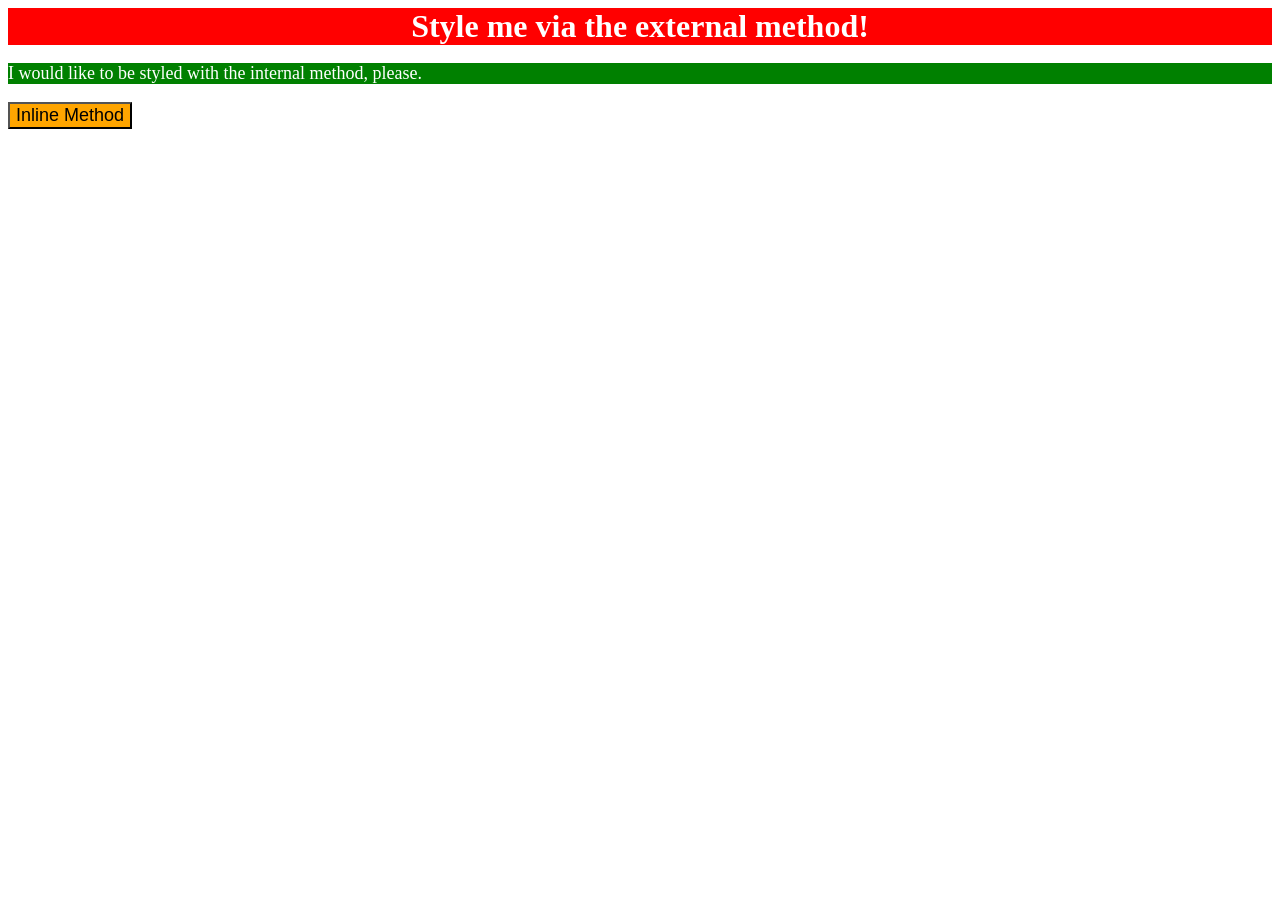
<file: foundations/intro-to-css/01-css-methods/index.html>
<!DOCTYPE html>
<html lang="en">
  <head>
    <meta charset="UTF-8">
    <meta http-equiv="X-UA-Compatible" content="IE=edge">
    <meta name="viewport" content="width=device-width, initial-scale=1.0">
    <link rel="stylesheet" href="styles.css">
    <title>Methods for Adding CSS</title>
    <style>
      p
      {
        background-color: green;
        color: white;
        font-size: 18px;
      }
    </style>
  </head>
  <body>
    <div>Style me via the external method!</div>
    <p>I would like to be styled with the internal method, please.</p>
    <button style="
    background-color: orange;
    font-size: 18px;
    ">Inline Method</button>
  </body>
</html>
</file>
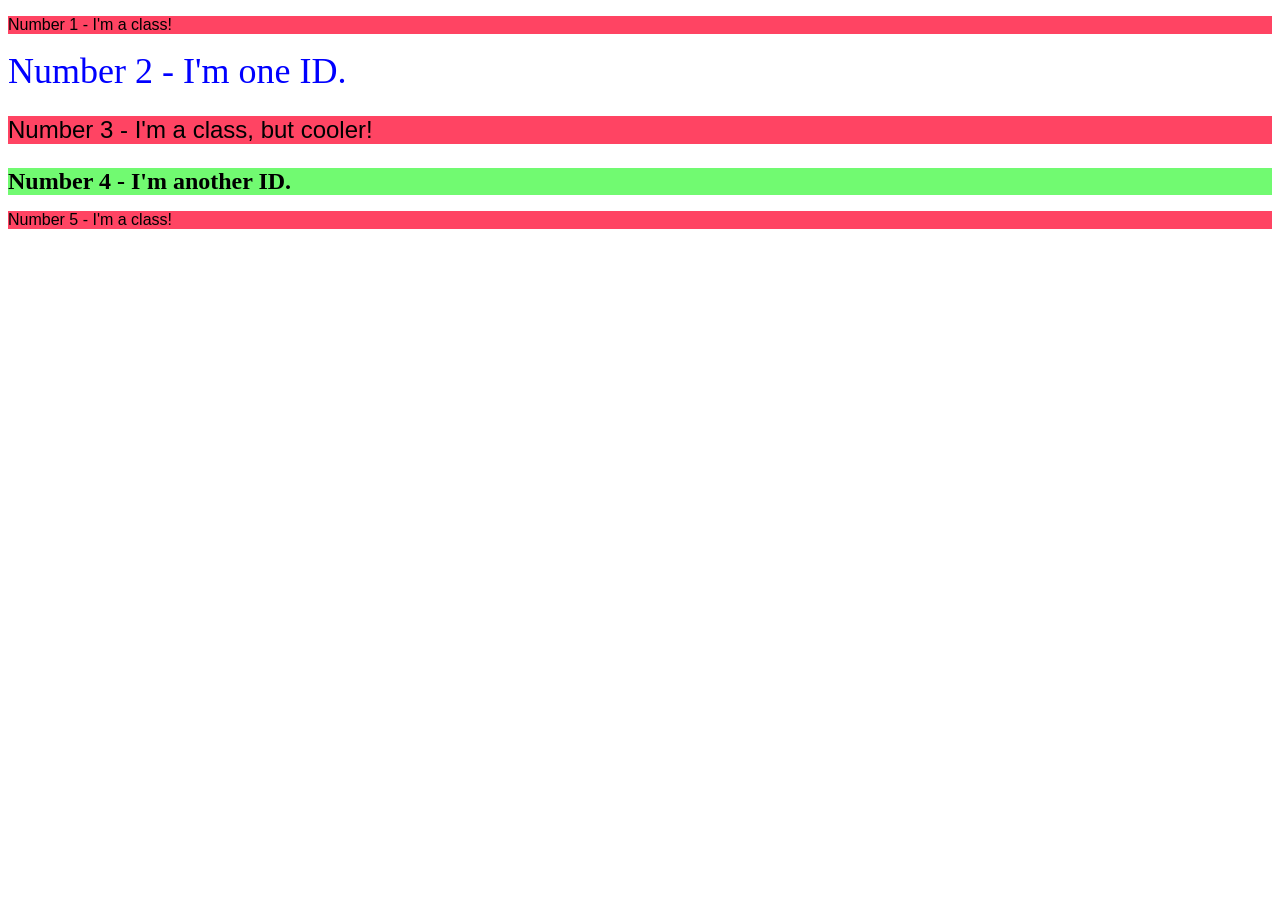
<file: foundations/intro-to-css/02-class-id-selectors/index.html>
<!DOCTYPE html>
<html lang="en">
  <head>
    <meta charset="UTF-8">
    <meta http-equiv="X-UA-Compatible" content="IE=edge">
    <meta name="viewport" content="width=device-width, initial-scale=1.0">
    <title>Class and ID Selectors</title>
    <link rel="stylesheet" href="style.css">
  </head>
  <body>
    <p class="odd">Number 1 - I'm a class!</p>
    <div id="second-element">Number 2 - I'm one ID.</div>
    <p class="odd change-font-size">Number 3 - I'm a class, but cooler!</p>
    <div class="change-font-size" id="fourth-element">Number 4 - I'm another ID.</div>
    <p class="odd">Number 5 - I'm a class!</p>
  </body>
</html>
</file>
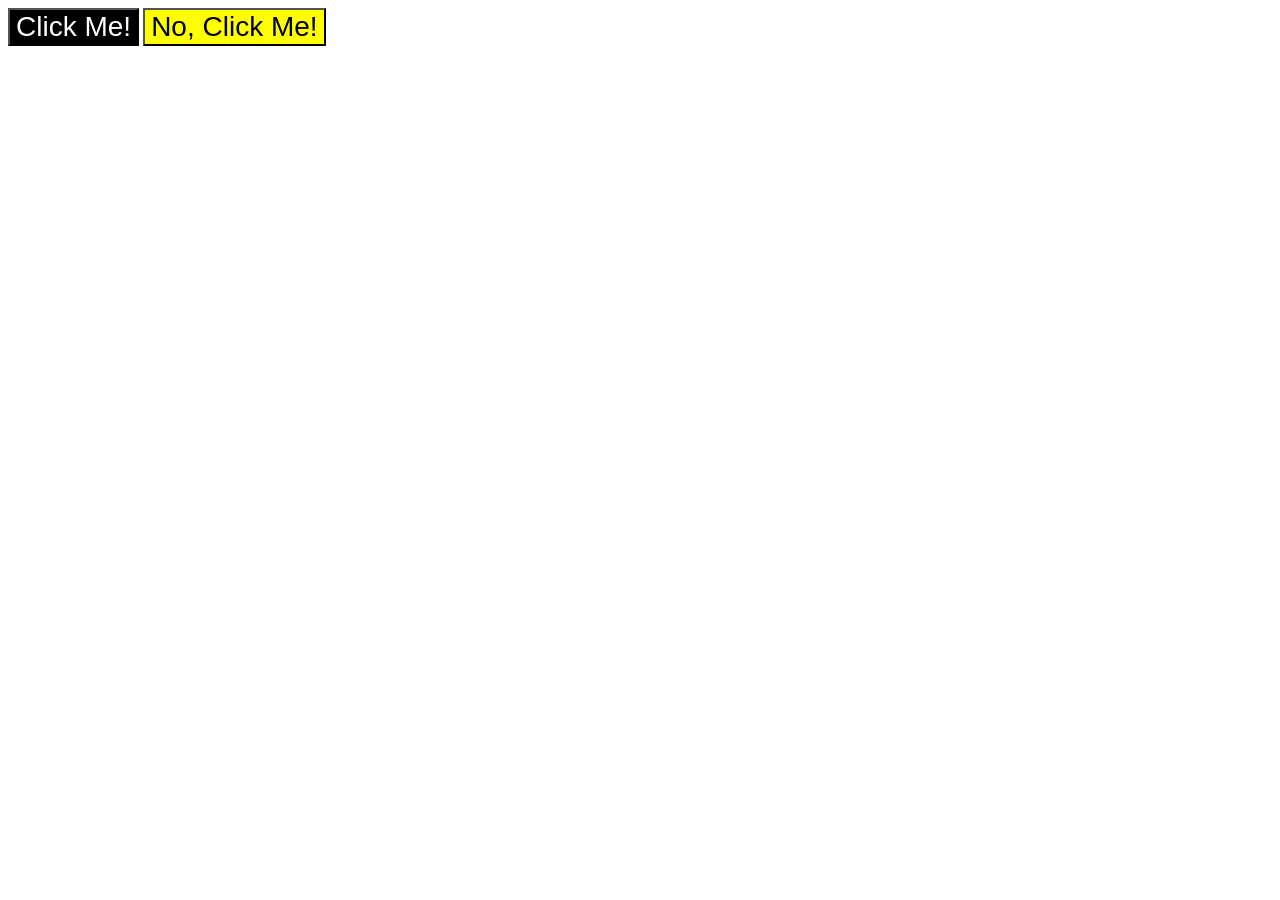
<file: foundations/intro-to-css/03-grouping-selectors/index.html>
<!DOCTYPE html>
<html lang="en">
  <head>
    <meta charset="UTF-8">
    <meta http-equiv="X-UA-Compatible" content="IE=edge">
    <meta name="viewport" content="width=device-width, initial-scale=1.0">
    <title>Grouping Selectors</title>
    <link rel="stylesheet" href="style.css">
  </head>
  <body>
    <button class="click-button">Click Me!</button>
    <button class="non-click-button">No, Click Me!</button>
  </body>
</html>
</file>
<file: foundations/intro-to-css/01-css-methods/styles.css>
div
{
  background-color: red;
  color: white;
  font-size: 32px;
  text-align: center;
  font-weight: bold;
}
</file>
<file: foundations/intro-to-css/02-class-id-selectors/style.css>
/* Add CSS Styling */
.odd
{
  background-color: rgb(255, 68, 99);
  font-family: Verdana, 'DejaVu-sans' , sans-serif;
}

#second-element
{
  color: rgb(0, 0, 255);
  font-size: 36px;
}

.change-font-size
{
  font-size: 24px;
}

#fourth-element
{
  background-color: rgb(113, 250, 113);
  font-size: 24px;
  font-weight: bold;
}
</file>
<file: foundations/intro-to-css/03-grouping-selectors/style.css>
/* Add CSS Styling */
.click-button, .non-click-button
{
  font-size: 28px;
  font-family: Helvetica, 'Times New Roman', sans-serif;
}

.click-button
{
  background-color: rgb(0, 0, 0);
  color: rgb(255, 255, 255)
}

.non-click-button
{
  background-color: rgb(255, 255, 0);
}
</file>
